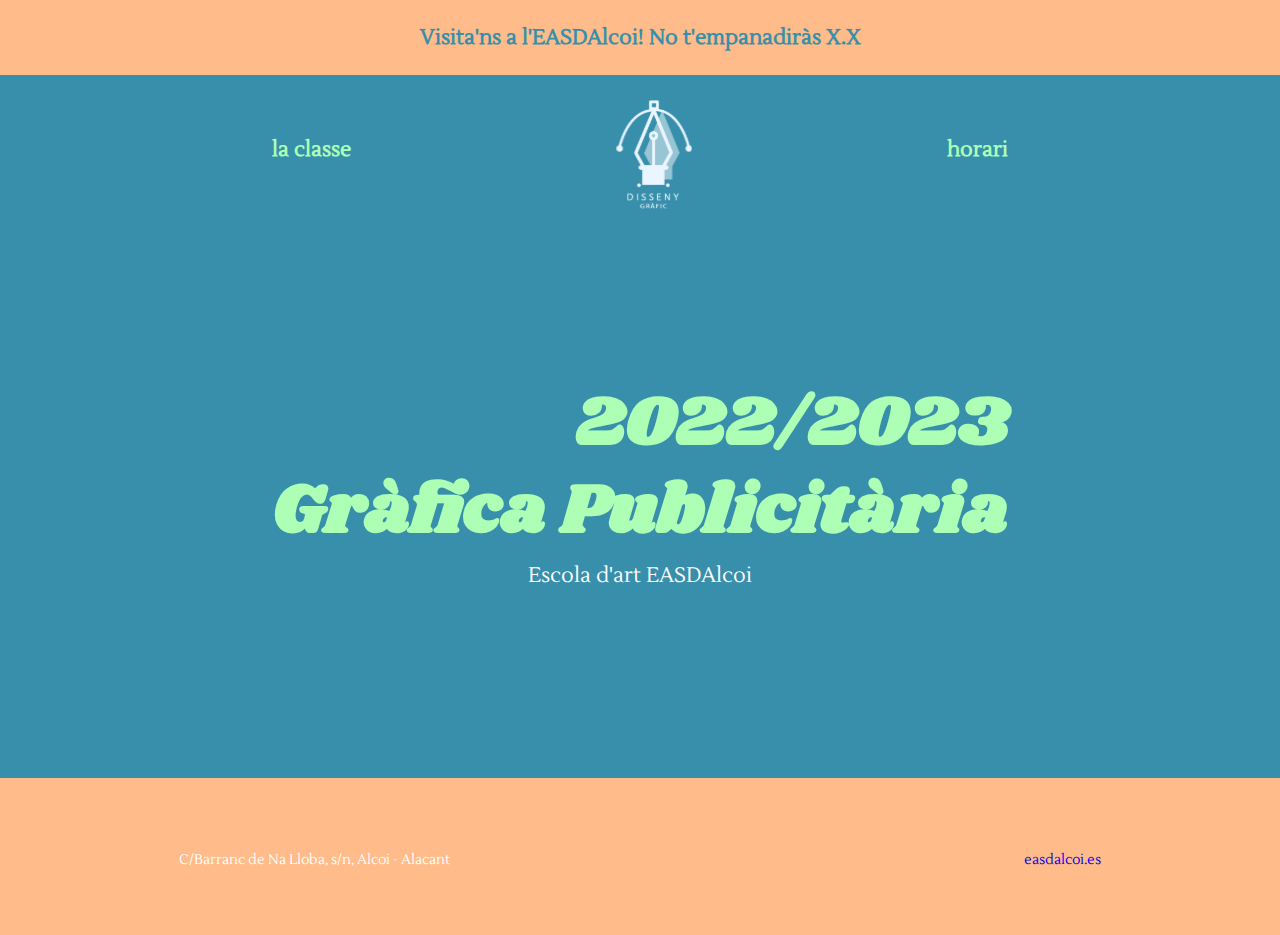
<file: index.html>
<!DOCTYPE html>
<html lang="en">
<head>
    <meta charset="UTF-8">
    <meta http-equiv="X-UA-Compatible" content="IE=edge">
    <meta name="viewport" content="width=device-width>, initial-scale=1.0">
    <title>p4_classe_gràfica_publicitària</title>
    <link rel="stylesheet" href="CSS/style.css">
<style>
   /*MAIN*/
   main{
    justify-content: center;
    align-items: center;
   }
main h2{
    font-weight: 400;
    font-size: 1.47em;
}
main hgroup{
    display: flex;
    flex-direction: column-reverse;
    align-items: flex-end;
}

main h1{
    color: #ACFFB4;
}
main h2{
    color: #FFFFFF;
}
</style>
</head>
<body>
    <header>
        <p>Visita'ns a l'EASDAlcoi! No t'empanadiràs X.X</p>
    </header>
    <nav>
        <a href="pages/classe.html">la classe</a>
        <a href="#">
            <img src="img/LOGO 2.svg" alt="logo" 
            </a>
        <a href="pages/horari.html">horari</a>
    </nav>
    <main>
        <hgroup>
            <h1>Gràfica Publicitària</h1>
            <h1>2022/2023</h1>
        </hgroup>
        <h2>Escola d'art EASDAlcoi</h2>
    </main>
    <footer>
        <address>
          C/Barranc de Na Lloba, s/n, Alcoi - Alacant
        </address>
        <a href="www.easdalcoi.es">easdalcoi.es</a>
      </footer>
</body>
</html>
</file>
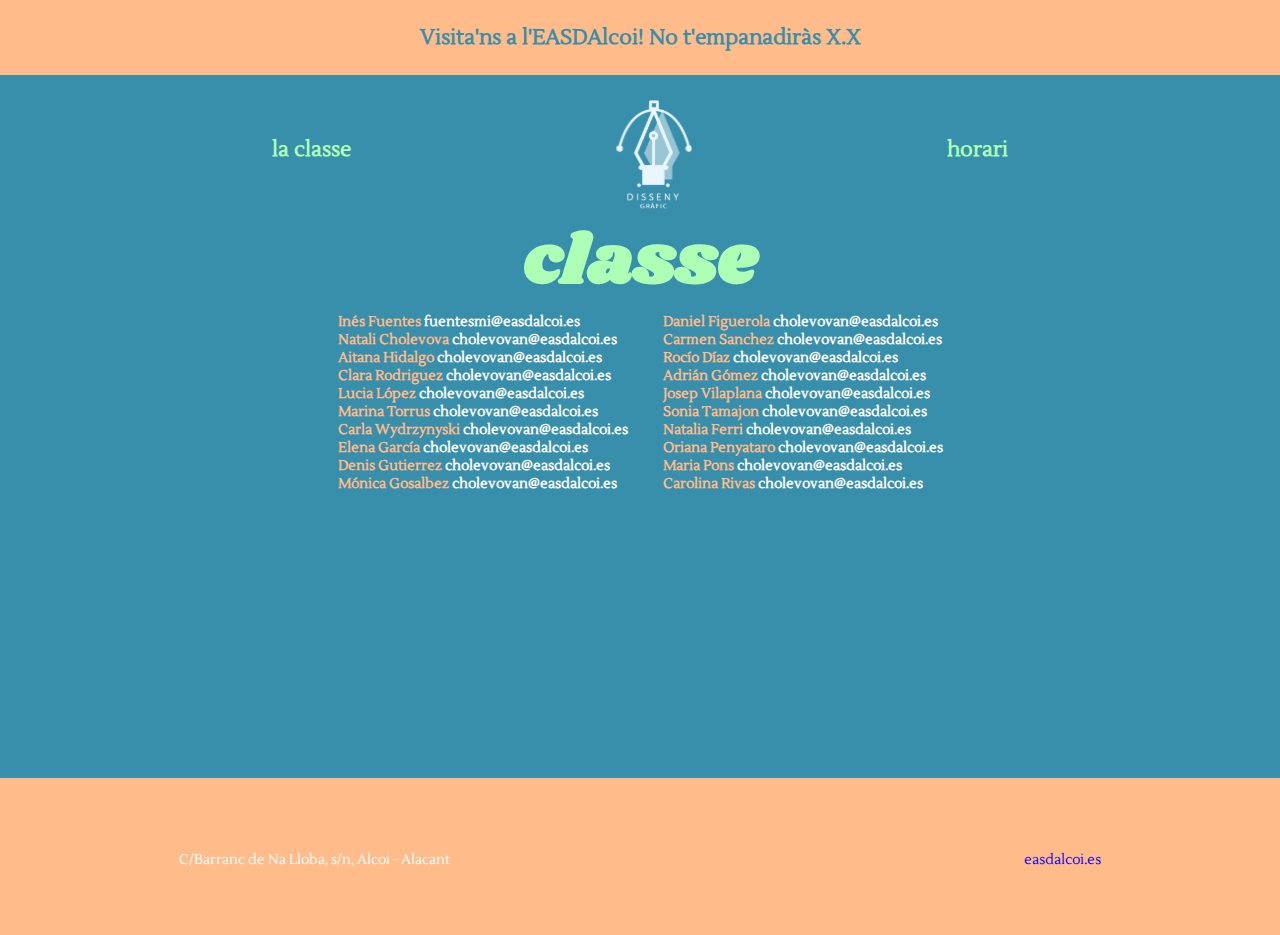
<file: pages/classe.html>
<!DOCTYPE html>
<html lang="en">
<head>
    <meta charset="UTF-8">
    <meta http-equiv="X-UA-Compatible" content="IE=edge">
    <meta name="viewport" content="width=device-width, initial-scale=1.0">
    <title>p4_classe_gràfica_publicitària</title>
    <link rel="stylesheet" href="../CSS/style.css">
    <style>
        main{
           display: flex;
           justify-content: flex-start;
           align-items: center;
        }
        ul{
          width: 50;
        }
        ul li{
            font-family: 'Lustria', serif;
            font-weight: 800;
            list-style-type: none;
        }
        ul li a{
          width: 400;
        }
        #llista{
          display: flex;
          justify-content: space-around;
          width: 50%;
          color: #FFBB89;
        }
        #llista a{
            color: #FFFFFF;
        }
        ul li:hover{
            background-color: #FFBB89;
            color: #FFFFFF;
        }
    </style>
</head>
<body>
    <header>
        <p>Visita'ns a l'EASDAlcoi! <span>No</span> t'empanadiràs X.X</p>
    </header>
    <nav>
        <a href="#">la classe</a>
        <a href="../index.html">
            <img src="../img/LOGO 2.svg" alt="LOGO 2"> 
        <a href="horari.html">horari</a>
        </a>
    </nav>
    <main>
    <h1>classe</h1>
    <div id="llista"> 
    <ul>
        <li>Inés Fuentes <a href="mailto:fuentesmi@easdalcoi.es">fuentesmi@easdalcoi.es</a> </li>
        <li>Natali Cholevova <a href="cholevovan@easdalcoi.es">cholevovan@easdalcoi.es</a> </li>
        <li>Aitana Hidalgo <a href="hidalgoga@easdalcoi.es">cholevovan@easdalcoi.es</a> </li>
        <li>Clara Rodriguez <a href="rodriguezcc@easdalcoi.es">cholevovan@easdalcoi.es</a> </li>
        <li>Lucia López <a href="lopezll@easdalcoi.es">cholevovan@easdalcoi.es</a> </li>
        <li>Marina Torrus <a href="torrustm@easdalcoi.es">cholevovan@easdalcoi.es</a> </li>
        <li>Carla Wydrzynyski <a href="wydrzynyskisc@easdalcoi.es">cholevovan@easdalcoi.es</a> </li>
        <li>Elena García <a href="garciape@easdalcoi.es">cholevovan@easdalcoi.es</a> </li>
        <li>Denis Gutierrez <a href="gutierrezrd@easdalcoi.es">cholevovan@easdalcoi.es</a> </li>
        <li>Mónica Gosalbez <a href="gosalbezbm@easdalcoi.es">cholevovan@easdalcoi.es</a> </li>
    </ul>
    <ul>
        <li>Daniel Figuerola <a href="figueroladd@easdalcoi.es">cholevovan@easdalcoi.es</a> </li>
        <li>Carmen Sanchez <a href="sanchezsc@easdalcoi.es">cholevovan@easdalcoi.es</a> </li>
        <li>Rocío Díaz <a href="diazbr@easdalcoi.es">cholevovan@easdalcoi.es</a> </li>
        <li>Adrián Gómez <a href="gomezba@easdalcoi.es">cholevovan@easdalcoi.es</a> </li>
        <li>Josep Vilaplana <a href="vilaplanarj@easdalcoi.es">cholevovan@easdalcoi.es</a> </li>
        <li>Sonia Tamajon <a href="tamajonps@easdalcoi.es">cholevovan@easdalcoi.es</a> </li>
        <li>Natalia Ferri <a href="ferrifn@easdalcoi.es">cholevovan@easdalcoi.es</a> </li>
        <li>Oriana Penyataro <a href="panyatarolo@easdalcoi.es">cholevovan@easdalcoi.es</a> </li>
        <li>Maria Pons <a href="ponsom@easdalcoi.es">cholevovan@easdalcoi.es</a> </li>
        <li>Carolina Rivas <a href="rivasgc@easdalcoi.es">cholevovan@easdalcoi.es</a> </li>
    </ul>
</div>
</main>
<footer>
    <address>
      C/Barranc de Na Lloba, s/n, Alcoi - Alacant
    </address>
    <a href="www.easdalcoi.es">easdalcoi.es</a>
  </footer>
</body>
</html>
</file>
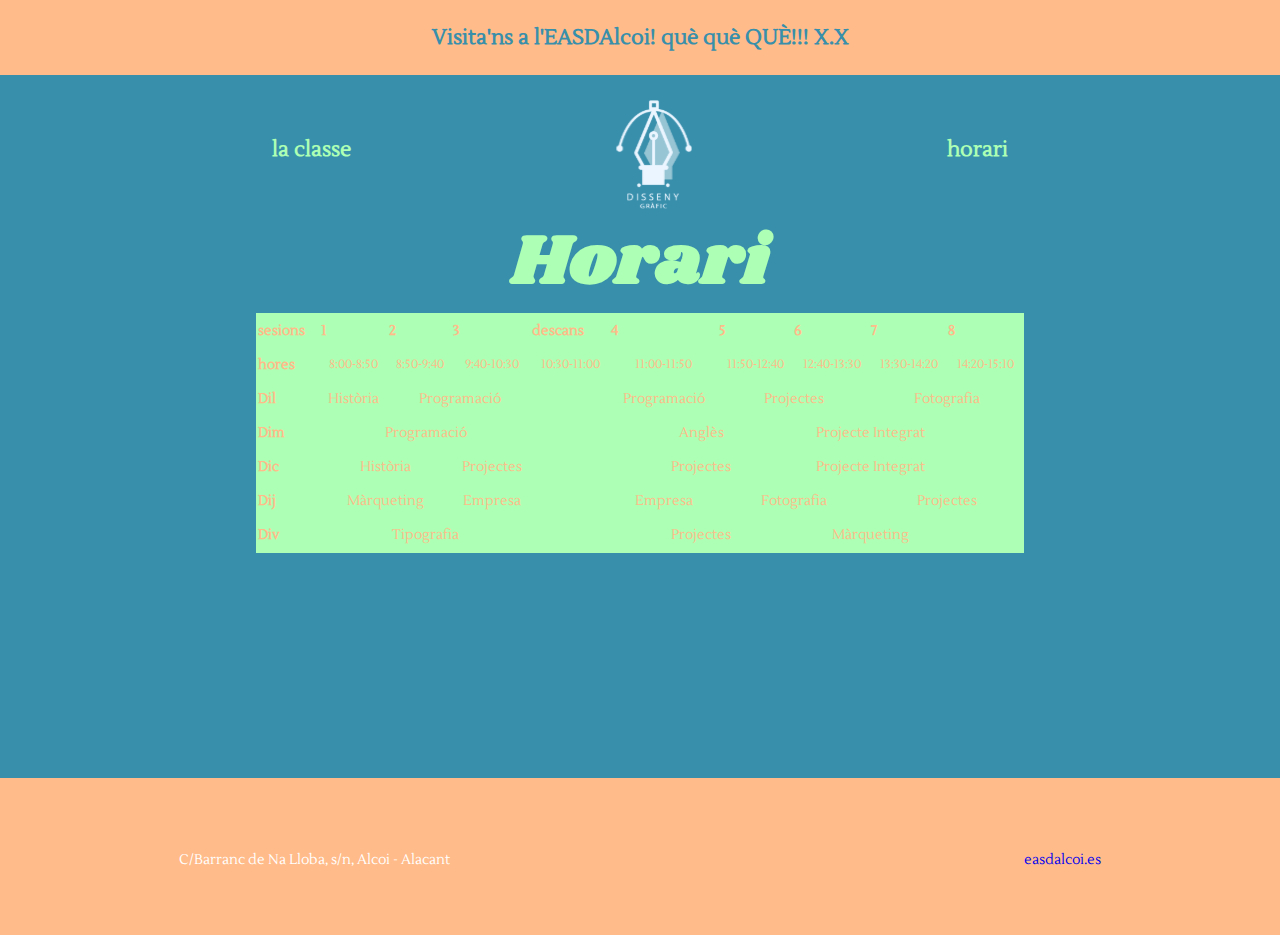
<file: pages/horari.html>
<!DOCTYPE html>
<html lang="en">
<head>
  <meta charset="UTF-8">
  <meta http-equiv="X-UA-Compatible" content="IE=edge">
  <meta name="viewport" content="width=device-width, initial-scale=1.0">
  <title>p4_classe_gràfica_publicitària</title>
  <link rel="stylesheet" href="../CSS/style.css">
  <style>
    main{
      justify-content: flex-start;
      align-items: center;
    }
    table{
      font-family: 'Lustria', serif;
      width: 60%;
      background-color: #ACFFB4;
      color: #FFBB89;
    }
    #hores td{
      font-size: 0.85em;
    }
    td{
      padding: 0.3em 0;
      text-align: center;
    }
    td:hover{
      background-color: #FFBB89;
      color: #FFFFFF;
    }
    th{
      padding: 0.5em 0;
      text-align: left;
    }
  </style>
</head>
 
<body>
  <header>
      <p>Visita'ns a l'EASDAlcoi! què què QUÈ!!! X.X</p>
  </header>
  <nav>
    <a href="classe.html">la classe</a>
    <a href="../index.html">
      <img src="../img/LOGO 2.svg" alt="LOGO 2"> 
    </a>
    <a href="#">horari</a>
  </nav>
  <main>
    <h1>Horari</h1>
    <table>
      <tr>
        <th>sesions</th>
        <th>1</th>
        <th>2</th>
        <th>3</th>
        <th>descans</th>
        <th>4</th>
        <th>5</th>
        <th>6</th>
        <th>7</th>
        <th>8</th>
      </tr>
      <tr id="hores">
        <th>hores</th>
        <td>8:00-8:50</td>
        <td>8:50-9:40</td>
        <td>9:40-10:30</td>
        <td>10:30-11:00</td>
        <td>11:00-11:50</td>
        <td>11:50-12:40</td>
        <td>12:40-13:30</td>
        <td>13:30-14:20</td>
        <td>14:20-15:10</td>
      </tr>
      <tr>
        <th>Dil</th>
        <td>Història</td>
        <td Colspan="2">Programació</td>
        <td></td>
        <td>Programació</td>
        <td colspan="2">Projectes</td>
        <td colspan="2">Fotografia</td>
      </tr>
      <tr>
        <th>Dim</th>
        <td colspan="3">Programació</td>
        <td></td>
        <td colspan="2">Anglès</td>
        <td colspan="2">Projecte Integrat</td>
        <td></td>
      </tr>
      <tr>
        <th>Dic</th>
        <td colspan="2">Història</td>
        <td>Projectes</td>
        <td></td>
        <td colspan="2">Projectes</td>
        <td colspan="2">Projecte Integrat</td>
      </tr>
      <tr>
        <th>Dij</th>
        <td colspan="2">Màrqueting</td>
        <td>Empresa</td>
        <td></td>
        <td>Empresa</td>
        <td colspan="2">Fotografia</td>
        <td colspan="2">Projectes</td>
      </tr>
      <tr>
        <th>Div</th>
        <td colspan="3">Tipografia</td>
        <td></td>
        <td colspan="2">Projectes</td>
        <td colspan="2">Màrqueting</td>
      </tr>  
    </table>
</main>
<footer>
  <address>
    C/Barranc de Na Lloba, s/n, Alcoi - Alacant
  </address>
  <a href="www.easdalcoi.es">easdalcoi.es</a>
</footer>
</body>
</html>
</file>
<file: CSS/style.css>
@import url('https://fonts.googleapis.com/css2?family=Lustria&family=Shrikhand&display=swap');
*{
    padding: 0;
    margin: 0;
}
body{
    font-size: 14px;
    overflow: hidden;
}
a{
    text-decoration: none;
}
h1{
    font-size: 5em;
    margin-top: -0.2em;
    font-family: 'Shrikhand', cursive;
    color: #ACFFB4;
}
/* body{
    font-size: 20em;
} */
header, nav, h2, footer{
    font-family: 'Lustria', serif;
}
header, main h1, main h2, nav, footer{
    padding: 0 14vw;
}
/*HEADER*/
header p{
    font-weight: 800;
    font-size: 1.5em;
}
header{
    display: flex;
    justify-content: center;
    align-items: center;
    background-color: #FFBB89;
    color: #388FAB;
    height: 8.33vh;
}
/*NAV*/
nav a{
    font-weight: 700;
}
nav{

    display: flex;
    justify-content: space-around;
    align-items: center;
    background-color: #388FAB;
    height: 16.66vh;
}
nav a{
    color: #ACFFB4;
    font-size: 1.5em;
}
nav a:nth-child(2){
    width: 100px;
    height: 100px;
    padding: 0 3em;
}
nav a img{
    width: 110px;
    height: 110px;
    background-color: #388FAB;
}
 /*MAIN*/
main {
    display: flex;
    flex-direction: column;
    background-color: #388FAB;
    height: 58.31vh;
    padding: 0 0 2em 0;
}
 /*FOOTER*/
 footer address, footer a{
    font-weight: 400;
    font-style: normal;
}
footer{
    display: flex;
    justify-content: space-between;
    align-items: center;
    background-color: #FFBB89;
    color: #FFFFFF;
    height: 16.66vh;
    padding-top: 0.2cm;
}
</file>
